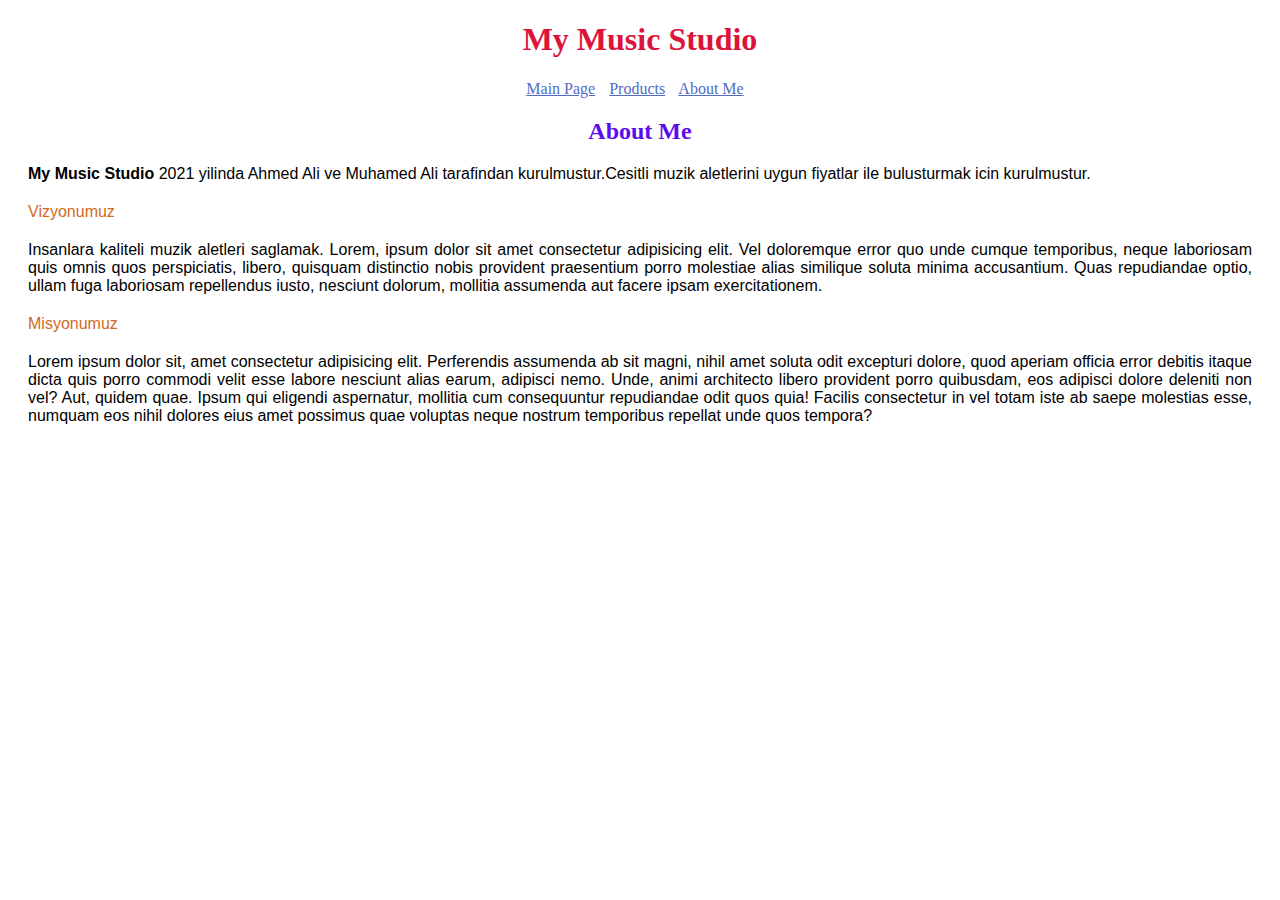
<file: Homework-1/about-me.html>
<!DOCTYPE html>
<html lang="en">
<head>
    <meta charset="UTF-8">
    <meta http-equiv="X-UA-Compatible" content="IE=edge">
    <meta name="viewport" content="width=device-width, initial-scale=1.0">
    <title>Document</title>
    <link rel="stylesheet" href="css/style.css">
</head>
<body >
    <!-- header -->
    <header>
        <h1>My Music Studio</h1>
        <a href="main-page.html">Main Page</a>
        <a href="products.html">Products</a>
        <a href="about-me.html">About Me</a>
        <h2>About Me</h2>
    </header>
    <!--  -->
    <p class="p-about-me"><b>My Music Studio</b> 2021 yilinda Ahmed Ali ve Muhamed Ali tarafindan kurulmustur.Cesitli muzik aletlerini uygun fiyatlar ile bulusturmak icin kurulmustur.</p>

    <p class="sub-sub-title p-about-me">Vizyonumuz</p>
    <p class="p-about-me">Insanlara kaliteli muzik aletleri saglamak. Lorem, ipsum dolor sit amet consectetur adipisicing elit. Vel doloremque error quo unde cumque temporibus, neque laboriosam quis omnis quos perspiciatis, libero, quisquam distinctio nobis provident praesentium porro molestiae alias similique soluta minima accusantium. Quas repudiandae optio, ullam fuga laboriosam repellendus iusto, nesciunt dolorum, mollitia assumenda aut facere ipsam exercitationem.</p>
    <p class="sub-sub-title p-about-me">Misyonumuz</p>
    <p class="p-about-me">Lorem ipsum dolor sit, amet consectetur adipisicing elit. Perferendis assumenda ab sit magni, nihil amet soluta odit excepturi dolore, quod aperiam officia error debitis itaque dicta quis porro commodi velit esse labore nesciunt alias earum, adipisci nemo. Unde, animi architecto libero provident porro quibusdam, eos adipisci dolore deleniti non vel? Aut, quidem quae. Ipsum qui eligendi aspernatur, mollitia cum consequuntur repudiandae odit quos quia! Facilis consectetur in vel totam iste ab saepe molestias esse, numquam eos nihil dolores eius amet possimus quae voluptas neque nostrum temporibus repellat unde quos tempora?</p>
</body>
</html>
</file>
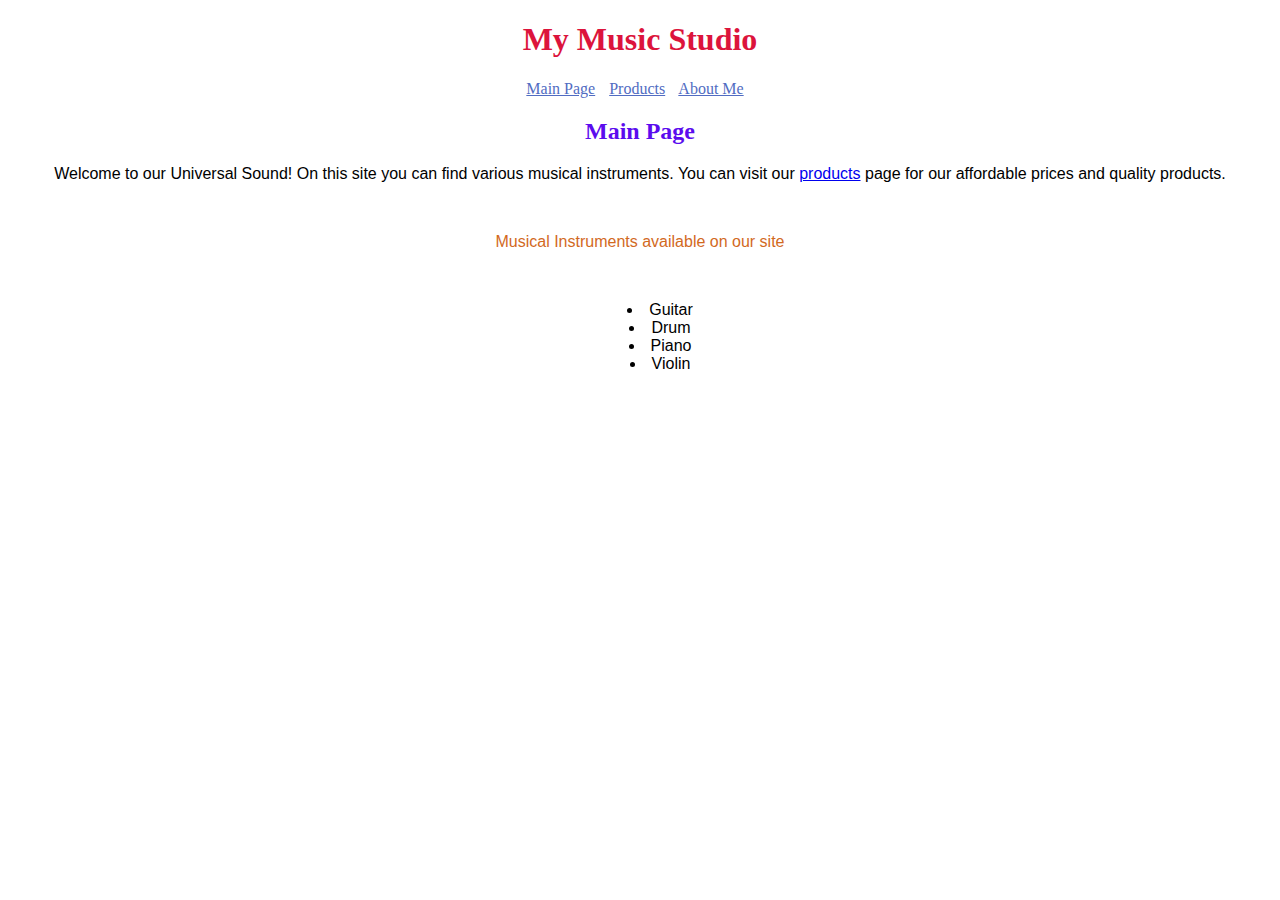
<file: Homework-1/main-page.html>
<!DOCTYPE html>
<html lang="en">
<head>
    <meta charset="UTF-8">
    <meta http-equiv="X-UA-Compatible" content="IE=edge">
    <meta name="viewport" content="width=device-width, initial-scale=1.0">
    <title>Main-Page | Universal Sound</title>
    <link rel="stylesheet" href="css/style.css">
</head>
<body>
    <!-- header -->
    <header>
        <h1>My Music Studio</h1>
        <a href="main-page.html">Main Page</a>
        <a href="products.html">Products</a>
        <a href="about-me.html">About Me</a>
        <h2>Main Page</h2>
    </header>

    <!-- sub-body -->
    <p>Welcome to our <span>Universal Sound</span>! On this site you can find various musical instruments. You can visit our <a href="products.html"><span>products</span></a> page for our affordable prices  and quality products. </p>
    <br>

    <p class="sub-sub-title">Musical Instruments available on our site</p>
    <br>
    <ul class="main-ul">

        <li>Guitar</li>
        <li>Drum</li>
        <li>Piano</li>
        <li>Violin</li>
    </ul>
</body>
</html>
</file>
<file: Homework-1/css/style.css>
/* Header */

header > h1 {
    color: crimson;
}

header > a {
    margin-right: 10px;
    color: rgb(81, 108, 194);
}

header > h2 {
    color:rgb(91, 12, 238);
}




/* Main-page-body */
body {
    text-align: center;
}

.sub-sub-title {
    color: chocolate;
}

.p-about-me{
    text-align: justify;
    margin: 20px; 
}

ul,p {
    font-family: 'Franklin Gothic Medium', 'Arial Narrow', Arial, sans-serif;
    /*display: table;
    margin: auto;*/
    list-style-position: inside
}


/* Products-body */

.instruments {
    width: 350px;
}

ol {
    font-family: 'Franklin Gothic Medium', 'Arial Narrow', Arial, sans-serif;
    display: table;
    margin: auto;
}
</file>
